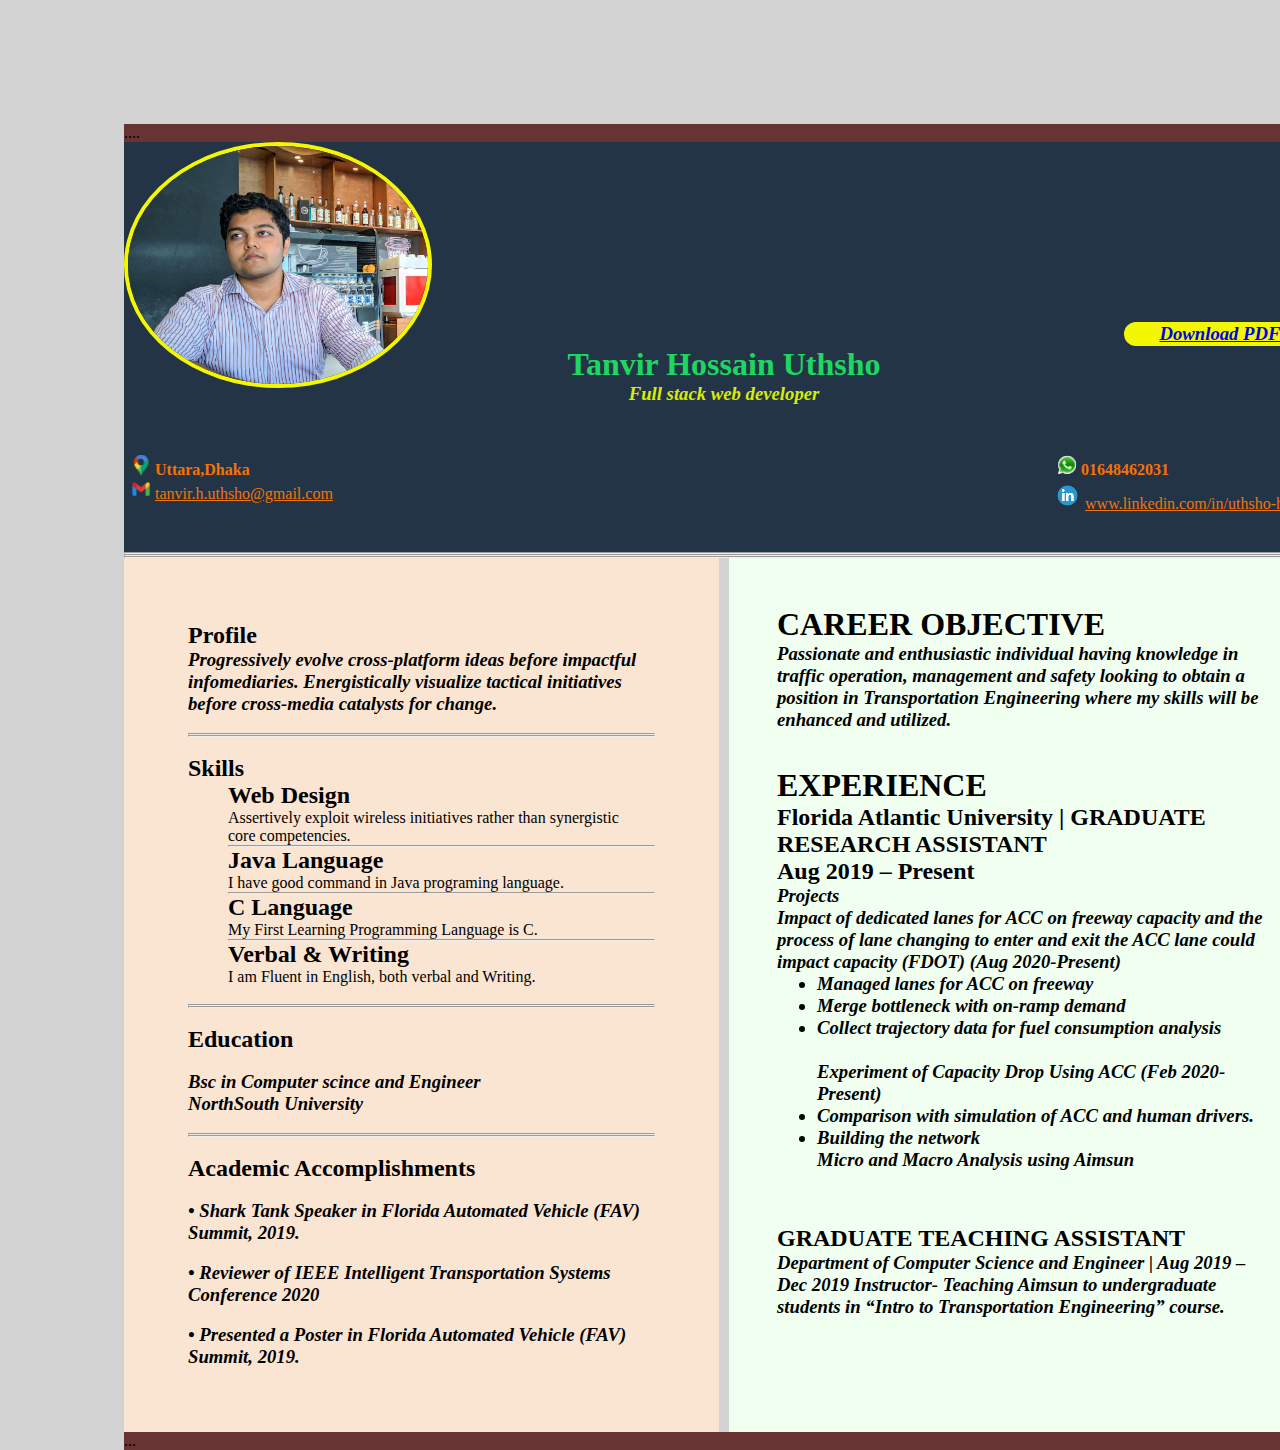
<file: CV/index.html>
<!DOCTYPE html>
<html>
    <head>
        <title>
            Tanvir's CV
        </title>
        <!--External CSS-->
        <link type="text/css"rel="stylesheet"href="css/style.css">
    </head>
    <body>
        <div id="inner">
        <div class="paper">
            <div class = "black">....</div>
            <div class="prem">
            <img src="pics/Tanvir.jpg"width="300px"class=my>
            <div class="download">
            <h3><a id="pdf" href="#" >Download PDF</a></h3>
            </div>
            
           <h1 align=center style="color:#1ED761;">Tanvir Hossain Uthsho</h1>
           
            <h3 align=center style="color:#d6ec08;" >Full stack web developer</h3>
            <div class="icon">
                <img src="pics/google-maps.png"width="20px"height="20px">    
                        <h4 style="color:#f57208;">Uttara,Dhaka </h4>
                        <br>
                        <img src="pics/gmail.png" width="20px"height="20px"> 
                        <a href="mailto:tanvir.h.uthsho@gmail.com" style="color:#f57208;">tanvir.h.uthsho@gmail.com</a>
                        </div>
                            <div class="icon2">
                                
                                <img src="pics/telephone.png" width="20px"> <h4 style="color:#f57208;">01648462031</h4>
                            
                          <br>
                          <img src="pics/linkedin.png" class=li> 
                                    
                                    <a href="http://www.linkedin.com" style="color:#f57208"target="_blank"rel="noopener noreferrer">www.linkedin.com/in/uthsho-hossain</a> 
                                
                            
                            </div>
               
               
                </div>
                   <hr><hr><hr>
    

        <div class="grid-container">

            <div class="grid-child-purple">
               
                <h2>Profile</h2>
                <h3><p>Progressively evolve cross-platform ideas before impactful <br>infomediaries. Energistically
                     visualize tactical initiatives<br> before cross-media catalysts for change.</p> </h3>
                     <br>
                     <hr><hr>
                     <br>
                <h2>Skills</h2>
                <ul type="">
                    <h2>Web Design</h2>
                        <p>Assertively exploit wireless initiatives rather than synergistic
                            <br> core competencies.	</p>
                            <hr>
                            <h2>Java Language</h2>
                            <p>I have good command in Java programing language.</p>
                            <hr>
                            <h2>C Language</h2>
                            <p> My First Learning Programming Language is C.</p>
                            <hr>
                            <h2>Verbal & Writing</h2>
                            <p> I am Fluent in English, both verbal and Writing.</p>
                            </ul> <br>
                            <hr><hr> <br>
                <h2>Education</h2> <br>
                <h3>Bsc in Computer scince and Engineer</h3>
                <h3> NorthSouth University</h3> <br>
                <hr><hr><br>
                <h2>Academic Accomplishments
                   </h2> <br>
                   <h3> • Shark Tank Speaker in Florida Automated Vehicle (FAV) Summit, 2019.</h3><br>
                   <h3>• Reviewer of IEEE Intelligent Transportation Systems Conference 2020</h3><br>
                   <h3>• Presented a Poster in Florida Automated Vehicle (FAV) Summit, 2019.</h3>
                <h3></h3>
            </div>
            <div class="grid-child-green">
               <h1>CAREER OBJECTIVE</h1>
               <h3>Passionate and enthusiastic individual having knowledge in traffic operation,
                    management and safety looking to obtain a position in Transportation Engineering
                    where my skills will be enhanced and utilized.</h3>
                    <br><br>
                    <h1>EXPERIENCE</h1>
                    <h2>Florida Atlantic University | GRADUATE RESEARCH ASSISTANT
                       <br> Aug 2019 – Present</h2>
                    <h3>Projects <br>
                        Impact of dedicated lanes for ACC on freeway capacity and the process of lane changing to enter and exit the ACC lane could impact capacity (FDOT) (Aug 2020-Present)
                        <ul type="">
                  <li>
            Managed lanes for ACC on freeway</li>
                    
                    
            <li>  Merge bottleneck with on-ramp demand</li>
                    
                    
            <li>Collect trajectory data for fuel consumption analysis </li><br> <strong> Experiment of Capacity Drop Using ACC (Feb 2020-Present)</strong><br>
                    
            <li>  Comparison with simulation of ACC and human drivers. </li>
            <li> Building the network</li>
                        
                        Micro and Macro Analysis using Aimsun 
                        </h3>
                        <br><br><br>
                        <h2>GRADUATE TEACHING ASSISTANT
                           </h2><h3>
                            Department of Computer Science and Engineer | Aug 2019 – Dec 2019
                             Instructor- Teaching Aimsun to undergraduate students in “Intro to Transportation Engineering” course.
                        </h3> </ul>
           </div>
       </div>
    <div class = "black">...</div>
</div>
 </body>  
</html>
</file>
<file: CV/css/style.css>
*{
    margin:0;
}
body{
    font-family: Georgia;
    background-color:/*rgb(128,128,128);*/rgb(211,211,211); /*27, 23, 43*/
}
.my {
    border-radius: 100%;
    border:4px solid #f3f702;
    
   
  }
  h4{
      display: inline;
  }
  .icon{
   
    width:"97%";
    float : left;
    margin-top: 50px;
    padding-left: 7px;

  }
  .icon2{
   
    width:"97%";
    float : right;
    margin-top: 50px;
    margin-left: 40px;
  }
  .li{
      margin-top: 3px;
      margin-left: -3px;
  }
   .grid-child-purple{
   
       background-color: rgb(250, 229, 211);
       padding: 4em;
   }
   .grid-child-green{
    padding: 3em;
       background-color: #F0FFF0;
       
   }
.grid-container {
    display: grid;
    grid-template-columns: 1fr 1fr;
    grid-gap: 10px;
     }
     .paper{
        height:500px;
        width: 1200px;
        margin: 0 auto;
     }
     .prem{
         background-color:rgb(36,52,71);
         height: 410px;
     }
     #inner { 
        padding: 4em; margin: 60px ; 
     }
     .download{
        margin-top: -70px;
        margin-left: 1000px;
        background-color:#f3f702;
        width: 190px;
        border-radius: 20px;
        padding: 1px;
        text-align: center;
     }
     h3{
         font-style: italic;
     }
     .black{
         background-color: rgb(104, 51, 51);
         width: 300;
     }
</file>
